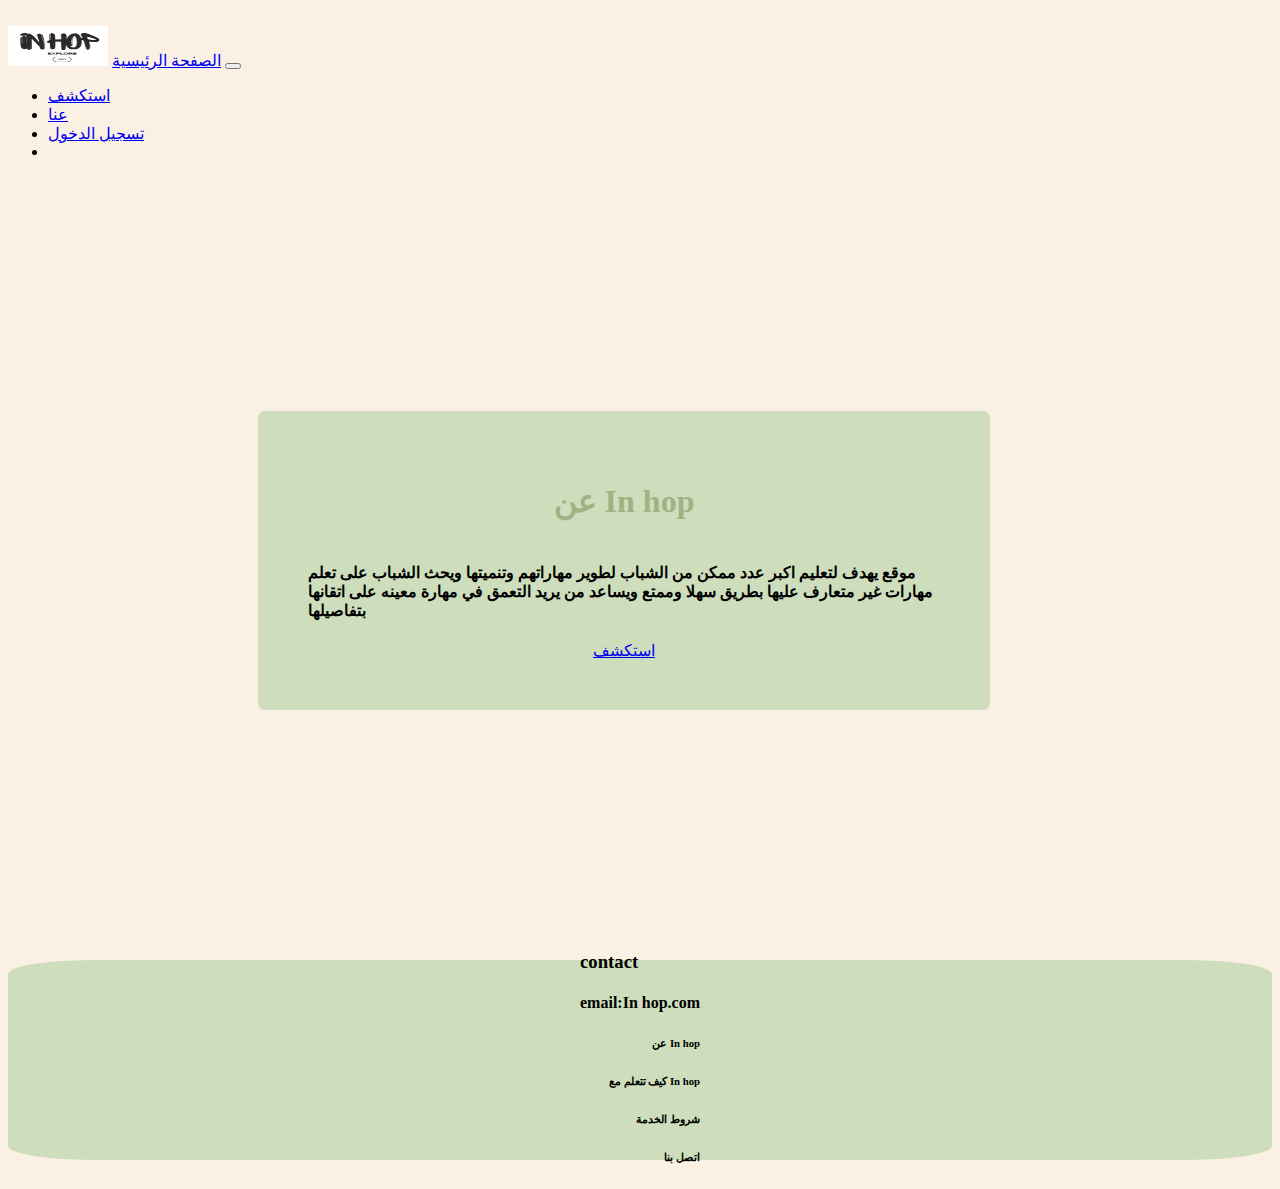
<file: index3.html>
<!DOCTYPE html>
<html>
<head>
    <link href="https://cdn.jsdelivr.net/npm/bootstrap@5.3.1/dist/css/bootstrap.min.css" rel="stylesheet" integrity="sha384-4bw+/aepP/YC94hEpVNVgiZdgIC5+VKNBQNGCHeKRQN+PtmoHDEXuppvnDJzQIu9" crossorigin="anonymous">
    <link rel="stylesheet" href="./style.css">
    <title>عنا</title>
    
        
    
</head>
<body>
    <nav class="navbar navbar-expand-lg bg-body-tertiary">
        <div class="container-fluid">
            <br>
            <img src="./F8DD9A7F-4790-4A23-9DF4-F154A535E011.jpg" id="img1">
          <a class="navbar-brand" href="./index.html">الصفحة الرئيسية</a>
          <button class="navbar-toggler" type="button" data-bs-toggle="collapse" data-bs-target="#navbarNav" aria-controls="navbarNav" aria-expanded="false" aria-label="Toggle navigation">
            <span class="navbar-toggler-icon"></span>
          </button>
          <div class="collapse navbar-collapse" id="navbarNav">
            <ul class="navbar-nav">
              <li class="nav-item">
                <a class="nav-link active" aria-current="page" href="./index2.html">استكشف</a>
              </li>
              <li class="nav-item">
                <a class="nav-link" href="./index3.html">عنا</a>
              </li>
              <li class="nav-item">
                <a class="nav-link" href="./log.html">تسجيل الدخول</a>
              </li>
              <li class="nav-item">
                
              </li>
            </ul>
          </div>
        </div>
      </nav>
    <div class="ll">
<h1>عن In hop</h1>

<h4>موقع يهدف لتعليم اكبر عدد ممكن من الشباب لطوير مهاراتهم وتنميتها ويحث الشباب على تعلم مهارات غير متعارف عليها بطريق سهلا وممتع ويساعد من يريد التعمق في مهارة معينه على اتقانها بتفاصيلها</h4>

<br>
<a href="./index2.html" class="btn btn-primary">استكشف</a>


<br>


</div>
<div class="ww">
    <div>
        <h3>
            contact
        </h3>
        <h4>email:In hop.com</h4>
        <h6>
          عن In hop
             </h6>
             <h6>              كيف تتعلم مع In hop
             </h6>
             <h6>              شروط الخدمة
             </h6>
             
<h6>              اتصل بنا
</h6>


    </div>
    
    </div>
    
    <script src="https://cdn.jsdelivr.net/npm/bootstrap@5.3.1/dist/js/bootstrap.bundle.min.js" integrity="sha384-HwwvtgBNo3bZJJLYd8oVXjrBZt8cqVSpeBNS5n7C8IVInixGAoxmnlMuBnhbgrkm" crossorigin="anonymous"></script>
</body>
</html>
</file>
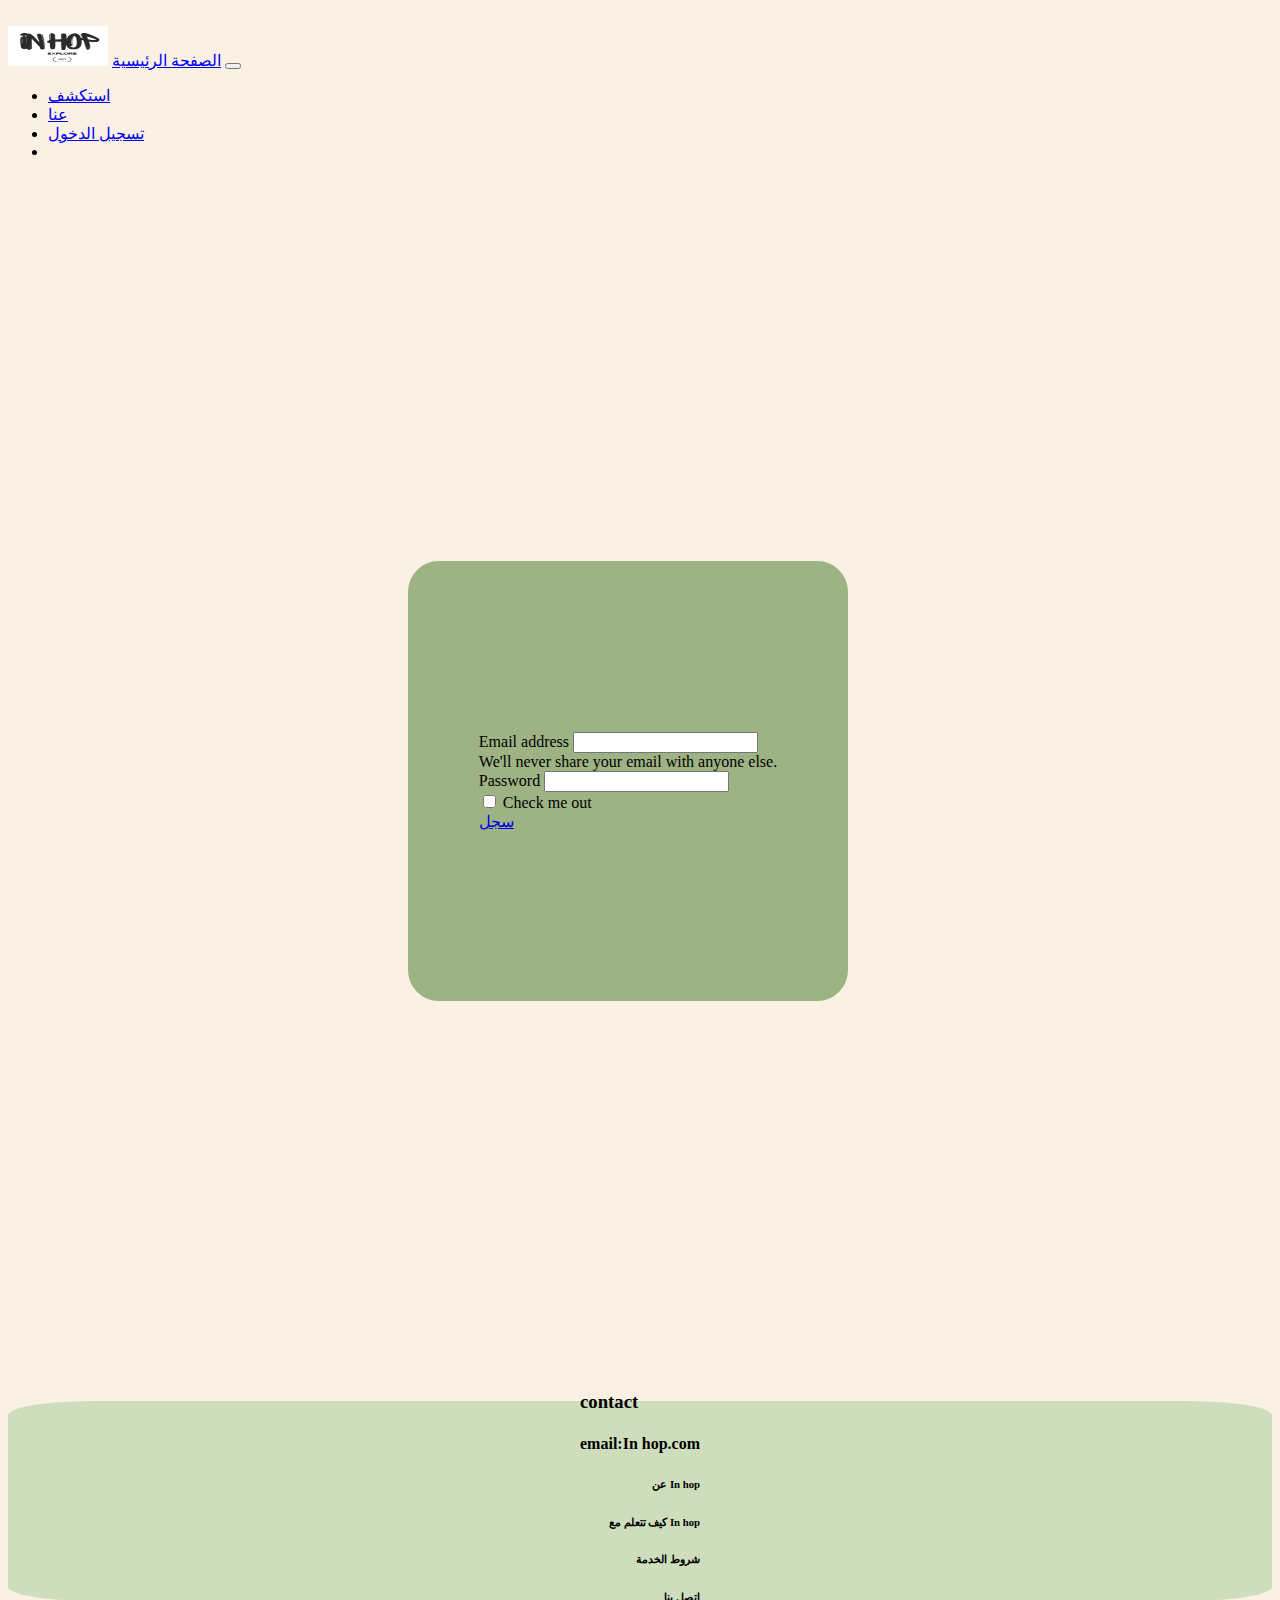
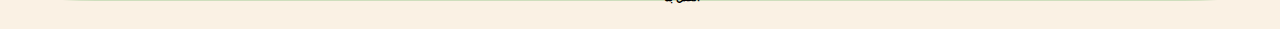
<file: log.html>
<!DOCTYPE html>
<html>
<head>
    <link rel="stylesheet" href="./style.css">
    <link href="https://cdn.jsdelivr.net/npm/bootstrap@5.3.1/dist/css/bootstrap.min.css" rel="stylesheet" integrity="sha384-4bw+/aepP/YC94hEpVNVgiZdgIC5+VKNBQNGCHeKRQN+PtmoHDEXuppvnDJzQIu9" crossorigin="anonymous">
    <title>تسجيل الدخول </title>
</head>
<body>
  <nav class="navbar navbar-expand-lg bg-body-tertiary">
    <div class="container-fluid">
        <br>
        <img src="./F8DD9A7F-4790-4A23-9DF4-F154A535E011.jpg" id="img1">
      <a class="navbar-brand" href="./index.html">الصفحة الرئيسية</a>
      <button class="navbar-toggler" type="button" data-bs-toggle="collapse" data-bs-target="#navbarNav" aria-controls="navbarNav" aria-expanded="false" aria-label="Toggle navigation">
        <span class="navbar-toggler-icon"></span>
      </button>
      <div class="collapse navbar-collapse" id="navbarNav">
        <ul class="navbar-nav">
          <li class="nav-item">
            <a class="nav-link active" aria-current="page" href="./index2.html">استكشف</a>
          </li>
          <li class="nav-item">
            <a class="nav-link" href="./index3.html">عنا</a>
          </li>
          <li class="nav-item">
            <a class="nav-link" href="./log.html">تسجيل الدخول</a>
          </li>
          <li class="nav-item">
            
          </li>
        </ul>
      </div>
    </div>
  </nav>

    <div class="bak">
    <form>
        <div class="mb-3">
          <label for="exampleInputEmail1" class="form-label">Email address</label>
          <input type="email" class="form-control" id="exampleInputEmail1" aria-describedby="emailHelp">
          <div id="emailHelp" class="form-text">We'll never share your email with anyone else.</div>
        </div>
        <div class="mb-3">
          <label for="exampleInputPassword1" class="form-label">Password</label>
          <input type="password" class="form-control" id="exampleInputPassword1">
        </div>
        <div class="mb-3 form-check">
          <input type="checkbox" class="form-check-input" id="exampleCheck1">
          <label class="form-check-label" for="exampleCheck1">Check me out</label>
        </div>
     <a href="./index.html" class="btn btn-light">سجل</a>
      </form>

    </div>

    <div class="ww">
      <div>
          <h3>
              contact
          </h3>
          <h4>email:In hop.com</h4>
          <h6>
            عن In hop
               </h6>
               <h6>              كيف تتعلم مع In hop
               </h6>
               <h6>              شروط الخدمة
               </h6>
               
 <h6>              اتصل بنا
 </h6>
 
 
      </div>
      
      </div>
      





    <script src="https://cdn.jsdelivr.net/npm/bootstrap@5.3.1/dist/js/bootstrap.bundle.min.js" integrity="sha384-HwwvtgBNo3bZJJLYd8oVXjrBZt8cqVSpeBNS5n7C8IVInixGAoxmnlMuBnhbgrkm" crossorigin="anonymous"></script>
</body>
</html>
</file>
<file: style.css>
body{
    background-color: #FAF1E4;
    background-size: cover;
    
   
}
    

#img1{
    width: 100px;
    height: 40px;
}
.carousel slide{
    width: 20px;
    height: 20px;
    
}

.navbar navbar-expand-lg bg-body-tertiary{
    background-color: #E9DAC1;
}
.in-hop{
    width: 100px;
    height: 40px;
}
.all{
    width:100% ;
    height:500px ;
}
h1{
    display: flex;
    justify-content: space-around;
    align-items: center;
    
}
.rr{
    display: flex;
    align-items: baseline;
    margin: 30px;
    
}
.bb{
    height: 160px;
}
.ww{
 width: 100%;
 height: 200px;
 background-color: #CEDEBD;
 border-radius: 7%;
 display: flex;
 justify-content: space-around;
 align-items: center;
}
h1{
    color: #9EB384;
}
.gg{
    margin: 10px;
}
.bak{
    width: 400px;
    height: 400px;
    background-color: #9EB384;
    display: flex;
    border-radius: 7%;
    flex: content;
    justify-content: center;
    align-items: center;
    display: flex;
    flex: content;
    justify-content: center;
    align-items: center;
    margin: 400px;
    padding: 20px;
}
.vv{
    display: flex;
    flex: content;
    justify-content: center;
    align-items: center;
}
.ll{
width: 50%;
height: 50%;
background-color:#CEDEBD ;
border: #FAF1E4;
border-radius: 7px;
display: flex;
flex-wrap: wrap;
flex: content;
justify-content: center;
align-items: center;
display: flex;
    padding: 50px;
    margin: 250px;


}
.zz{
    display: flex;
    padding: 200px;

}
h5{
    justify-content: end;
    align-items: end;
    display: flex;
}
h6{
    display: flex;
    justify-content: end;
    align-items: end;

}
</file>
